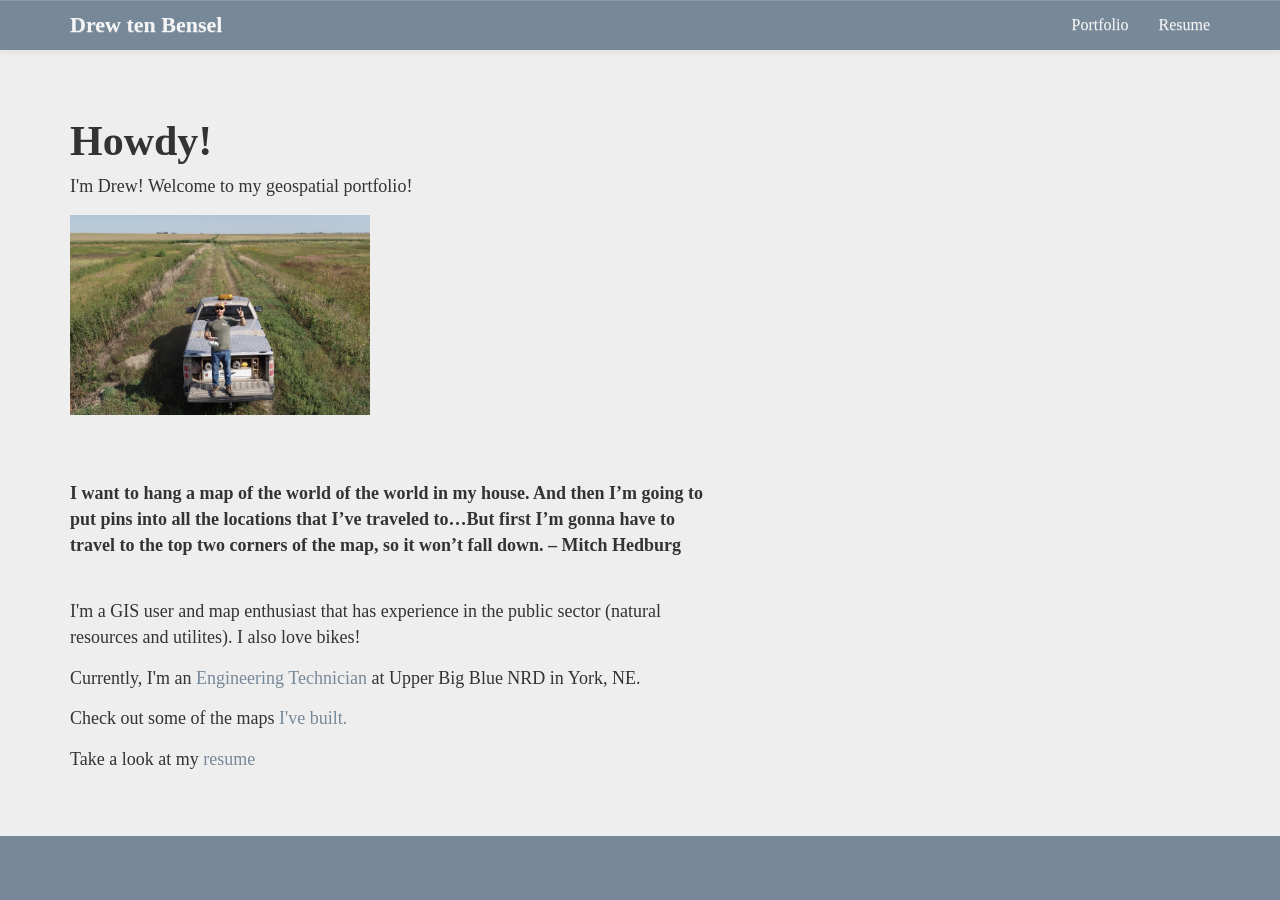
<file: index.html>
<!DOCTYPE html>
<html lang="en">
    <head>

        <script>
            window.dataLayer = window.dataLayer || [];
    
            function gtag() {
                dataLayer.push(arguments);
            }
            gtag('js', new Date());
    
            gtag('config', 'UA-140768527-1');
        </script>
    
        <meta charset="utf-8">
        <meta name="viewport" content="width=device-width, initial-scale=1" />
        <meta name="keywords" content="maps, cartography" />
        <title>Drew ten Bensel</title>
    
        <!-- Bootstrap stylesheet links -->
        <link rel="stylesheet" href="css/bootstrap.min.css">
        <link rel="stylesheet" href="css/bootstrap-theme.min.css">
        <!-- Custom stylesheet -->
        <link rel="stylesheet" href="css/style.css">
        <!-- Google Fonts -->
        <!-- Google Fonts - Roboto -->
        <link href="https://fonts.googleapis.com/css2?family=Roboto:wght@400,700&display=swap" rel="stylesheet">
        <link rel="icon" href="assets/check.ico">
    
        <style>
            /* Add this style to apply Roboto to the h1 with class page-heading */
            .page-heading {
                font-family: 'Roboto', sans-serif;
                font-weight: 700;
            }
        </style>
    </head>

<body id="index">
    <header>
        <nav class="navbar navbar-default navbar-fixed-top main-navbar site-header">
            <div class="container">
                <div class="navbar-header">
                    <button type="button" class="navbar-toggle collapsed navbar-menu-button" data-toggle="collapse"
                        data-target="#navbar" aria-expanded="false" aria-controls="navbar">
                        <span class="sr-only">Toggle navigation</span>
                        <span class="navbar-menu">Menu</span>
                    </button>
                    <a class="site-title navbar-brand" href="#">Drew ten Bensel</a>
                </div>
                <div id="navbar" class="collapse navbar-collapse">
                    <ul class="nav navbar-nav navbar-right">
                        <li><a href="portfolio2.html">Portfolio</a></li>
                        <li><a href="img/Drew ten Bensel Resume 2024.pdf">Resume</a></li>
                    </ul>
                </div>
            </div>
        </nav>
    </header>
    <div class="page-content">
        <div class="home">
            <div class="jumbotron">
                <div class="container">
                    <div class="row">
                        <div class="col-md-7 col-sm-6">
                            <h1 class="page-heading jumbotron-heading">Howdy!</h1>
                            <p class="jumbotron-paragraph">
                                I'm Drew! Welcome to my geospatial portfolio!</p>
                             <!-- Add your image here -->
                             <img src="img/dronetruck.png" alt="Description of the image"style="width: 300px; height: 200px;">
                            <p class="jumbotron-paragraph">
                                    <br><p class="jumbotron-paragraph">
                                <br><b>I want to hang a map of the world of the world in my house. And then I’m going to put pins into all the locations that I’ve traveled to…But first I’m gonna have to travel to the top two corners of the map, so it won’t fall down. – Mitch Hedburg
                            </p>
                            <p class="jumbotron-paragraph">
                                <br>I'm a GIS user and map enthusiast that has experience in the public sector (natural resources and utilites). I also love bikes!

                            </p>
                            <p class="jumbotron-paragraph">
                                Currently, I'm an <a href="https://www.linkedin.com/in/drew-ten-bensel-b44a6b126">Engineering Technician</a> at Upper Big Blue NRD in York, NE.
                            </p>
                            <p class="jumbotron-paragraph">
                                Check out some of the maps <a href="portfolio2.html">I've built.</a>
                            </p>
                            <p class="jumbotron-paragraph">
                                Take a look at my <a href="img/Drew ten Bensel Resume 2024.pdf">resume</a>
                            </p>
                        </div>
                    </div>
                </div>
            </div>
        </div>
    </div>

    <script type="text/javascript" src="lib/jquery-3.2.1.min.js"></script>
    <script type="text/javascript" src="lib/bootstrap.min.js"></script>
</body>

</html>
</file>
<file: css/style.css>
/***Navbar***/
.navbar-default{
    background-color: #778899;
    border-radius: 0;
    background-image: none;
}

/**Navbar Title**/
.navbar-default .navbar-brand{
    color: #F5F5F5;
    font-size: 22px;
    font-weight: bold;
}

/* Navbar hover effects */
.navbar-default .navbar-brand:hover,
.navbar-default .navbar-brand:focus,
.navbar-default .navbar-nav > li > a:hover,
.navbar-default .navbar-nav > li > a:focus {
    color: #F0E68C;
}

/*Navbar Menu*/
.navbar-menu-button{
    background-color: white;
    font-weight: bold;
    font-family: "Anonymous Pro";
}

/*Navbar Links*/
.navbar-default .navbar-nav > li > a{
    color: #F5F5F5;
    font-size: 16px;
}

.jumbotron{
    font-size: 12px;
}

.page-content h3{
    font-family: "Anonymous Pro";
    font-size: 22px;
}

.page-content p{
    font-family: "Anonymous Pro";
    font-size: 18px;
}
.page-content h1{
    font-family: "Permanent Marker";
    font-size: 42px;
}

.page-content .job-description{
    font-size: 16px;
}

.job-logo{
    max-width: 200px;
}

.job-logo-container{
    padding-left: 0;
    padding-top: 20px;
}

.page-content .job-header{
    font-family: "Anonymous Pro";
}

.resume-hr{
    border: 1px solid #000000;
}

.resume-skills-section h3{
    font-family: "Anonymous Pro";
}

.education-description-container .education-header{
    font-family: "Anonymous Pro";
}

.contact{
    font-family: "Anonymous Pro";
}

.contact a{
    color: #778899;
}

.jumbotron-paragraph a{
    color: #778899;
}

.portfolio-link{
    margin-top: 0;
    text-align: center;
}

.portfolio-thumbnail:hover{
    border-color: #F0E68C;
    border-width: 3px;
    cursor: pointer;
}

.portfolio-thumbnail{
    margin-top: 10px;
}

.portfolio-link{
    font-family: "Anonymous Pro";
    color: #778899;
}

.post-content{
    text-align: center;
    margin-bottom: 0;
}

.about-title h1{
    font-family: "Permanent Marker";
}

.resume-section h2{
    font-family: "Permanent Marker";
}

.contact h2{
    font-family: "Permanent Marker";
}

.home h1{
    font-family: "Permanent Marker";
}

body{
    font-family: "Anonymous Pro";
    padding-top: 50px;
}

#index{
    background-color: #778899;
}
</file>
